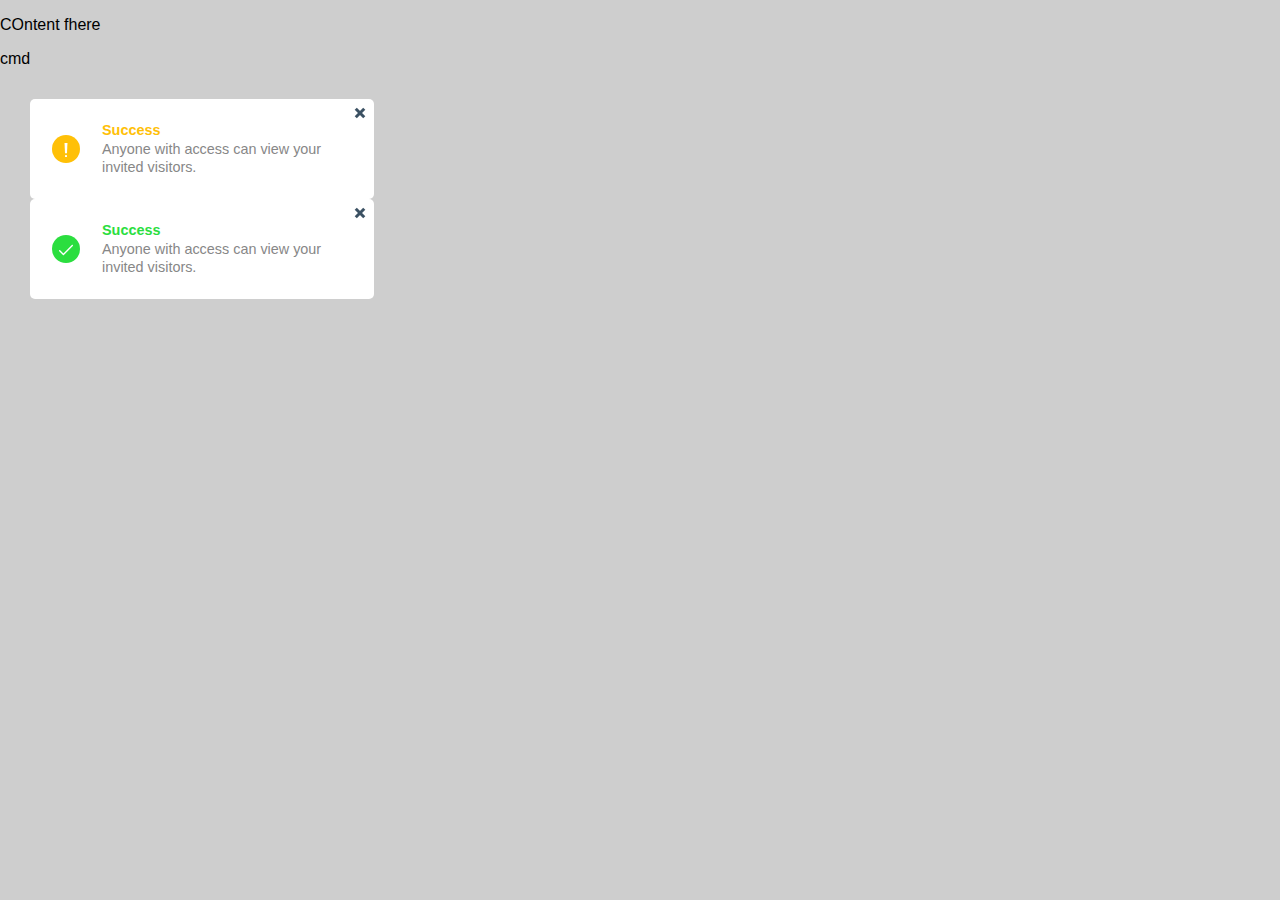
<file: main_task/src/main/webapp/notify.html>
<!DOCTYPE html>
<html lang="en">
<head>
    <meta charset="UTF-8">
    <title>Title</title>
    <link rel="stylesheet" href="ui/css/normalize.min.css">
    <link rel="stylesheet" href="ui/css/notify.css">
    <script src="ui/js/jquery-3.4.0.min.js"></script>
    <script src="ui/js/notifications.js"></script>
</head>
<body>
<p>COntent fhere</p>
<a>cmd</a>
<div class="ns-box ns-growl">
    <div class="ns-box-inner">
        <div class="toast--yellow">
            <div class="toast__icon">
                <svg class="toast__svg" xmlns="http://www.w3.org/2000/svg" viewBox="0 0 301.691 301.691" xml:space="preserve">
                    <g>
                        <polygon points="119.151,0 129.6,218.406 172.06,218.406 182.54,0"></polygon>
                        <rect x="130.563" y="261.168" width="40.525" height="40.523"></rect>
                    </g>
                </svg>
            </div>
        </div>
        <div class="toast__content">
            <p class="toast__type toast--yellow">Success</p>
            <p class="toast__message">Anyone with access can view your invited visitors.</p>
        </div>
    </div>
    <span class="ns-close"></span>
</div>
<div class="ns-box ns-growl">
    <div class="ns-box-inner">
        <div class="toast--green">
            <div class="toast__icon">
                <svg version="1.1" class="toast__svg" xmlns="http://www.w3.org/2000/svg" viewBox="0 0 512 512"  xml:space="preserve">
                    <g>
                        <path d="M504.502,75.496c-9.997-9.998-26.205-9.998-36.204,0L161.594,382.203L43.702,264.311c-9.997-9.998-26.205-9.997-36.204,0    c-9.998,9.997-9.998,26.205,0,36.203l135.994,135.992c9.994,9.997,26.214,9.99,36.204,0L504.502,111.7    C514.5,101.703,514.499,85.494,504.502,75.496z"></path>
                    </g>
                </svg>
            </div>
        </div>
        <div class="toast__content">
            <p class="toast__type toast--green">Success</p>
            <p class="toast__message">Anyone with access can view your invited visitors.</p>
        </div>
    </div>
    <span class="ns-close"></span>
</div>
</body>
</html>
</file>
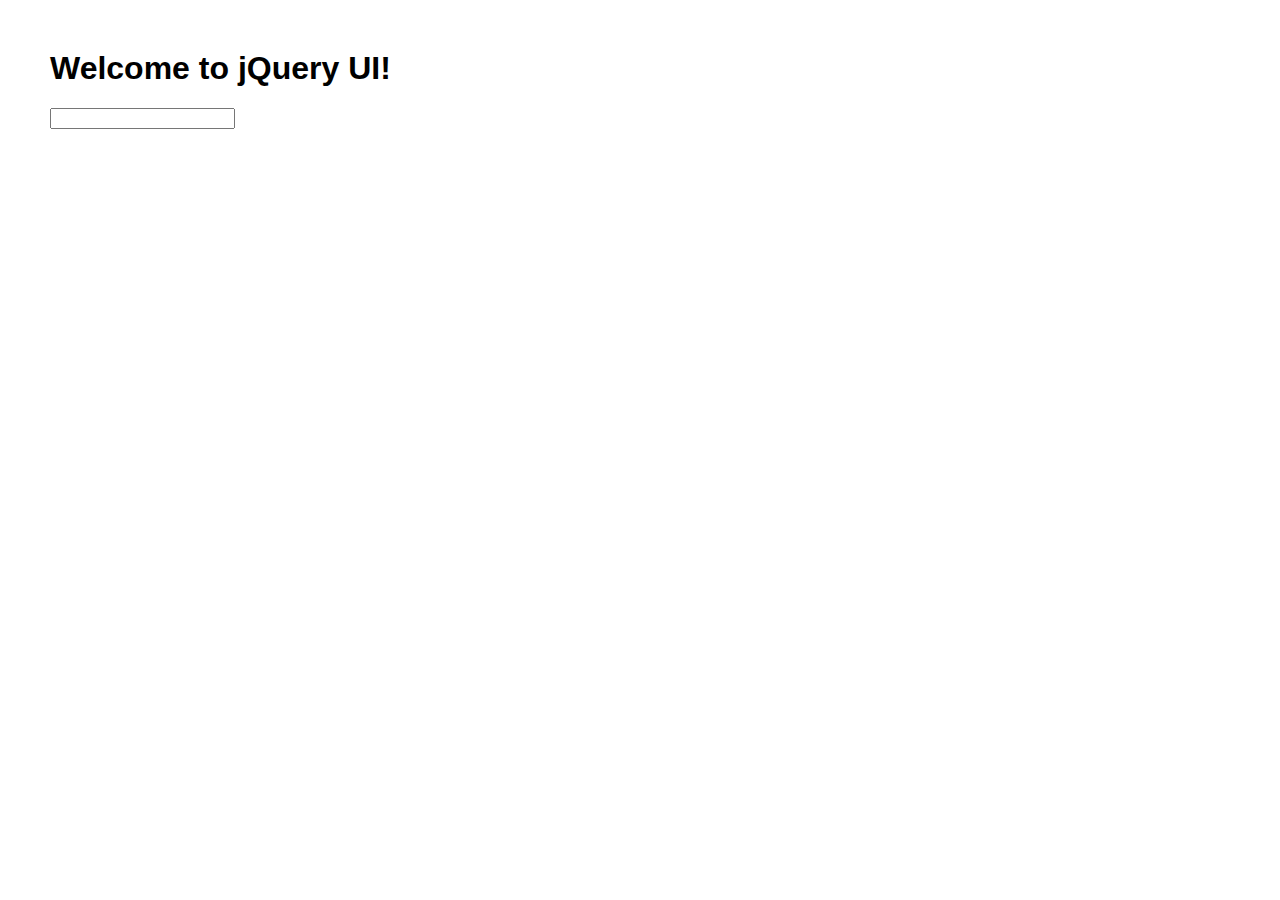
<file: task4/src/main/webapp/js/jquery-ui-1.12.1/example.html>
<!doctype html>
<html lang="us">
<head>
	<meta charset="utf-8">
	<title>jQuery UI Example Page</title>
	<link href="jquery-ui.css" rel="stylesheet">
	<style>
	body{
		font-family: "Trebuchet MS", sans-serif;
		margin: 50px;
	}

	#dialog-link span.ui-icon {
		margin: 0 5px 0 0;
		position: absolute;
		left: .2em;
		top: 50%;
		margin-top: -8px;
	}

	.fakewindowcontain .ui-widget-overlay {
		position: absolute;
	}
	select {
		width: 200px;
	}
	</style>
</head>
<body>

<h1>Welcome to jQuery UI!</h1>



<div>
	<input id="autocomplete" title="type &quot;a&quot;">
</div>



<script src="external/jquery/jquery.js"></script>
<script src="jquery-ui.js"></script>
<script>




var availableTags = [
	"ActionScript",
	"AppleScript",
	"Asp",
	"BASIC",
	"C",
	"C++",
	"Clojure",
	"COBOL",
	"ColdFusion",
	"Erlang",
	"Fortran",
	"Groovy",
	"Haskell",
	"Java",
	"JavaScript",
	"Lisp",
	"Perl",
	"PHP",
	"Python",
	"Ruby",
	"Scala",
	"Scheme"
];
$( "#autocomplete" ).autocomplete({
	source: availableTags
});



</script>
</body>
</html>
</file>
<file: main_task/src/main/webapp/ui/css/notify.css>
/* Common, default styles for the notification box */

body {
    background-color: #cecece;
}

.ns-box {
    background: #ffffff;
    /*text-align: center;*/
    position: relative;
    /*position: fixed;*/
    /*background: rgba(42,45,50,0.5);*/
    padding: 22px;
    line-height: 1.4;
    z-index: 1000;
    color: rgba(250,251,255,0.95);
    font-size: 90%;
    font-family: 'Helvetica Neue', 'Segoe UI', Helvetica, Arial, sans-serif;
}

.ns-box a {
    color: inherit;
    opacity: 0.7;
    font-weight: 700;
}

.ns-box a:hover,
.ns-box a:focus {
    opacity: 1;
}

.ns-box p {
    margin: 0;
}

.ns-close {
    width: 20px;
    height: 20px;
    position: absolute;
    right: 4px;
    top: 4px;
    overflow: hidden;
    text-indent: 100%;
    cursor: pointer;
    -webkit-backface-visibility: hidden;
    backface-visibility: hidden;
}

.ns-close:hover,
.ns-close:focus {
    outline: none;
}

.ns-close::before,
.ns-close::after {
    content: '';
    position: absolute;
    width: 3px;
    height: 60%;
    top: 50%;
    left: 50%;
    background: #6e6e6e;
}

.ns-close:hover::before,
.ns-close:hover::after {
    background: #fff;
}

.ns-close::before {
    -webkit-transform: translate(-50%,-50%) rotate(45deg);
    transform: translate(-50%,-50%) rotate(45deg);
}

.ns-close::after {
    -webkit-transform: translate(-50%,-50%) rotate(-45deg);
    transform: translate(-50%,-50%) rotate(-45deg);
}

/* Growl-style notifications */
.ns-growl {
    top: 30px;
    left: 30px;
    max-width: 300px;
    border-radius: 5px;
}

.ns-growl p {
    margin: 0;
    line-height: 1.3;
}

.ns-close::before,
.ns-close::after {
    background: #3b5163;
}

.ns-close:hover::before,
.ns-close:hover::after {
    background: #fff;
}

.toast__svg{
    fill:#fff;
}

.toast__type {
    color: #3e3e3e;
    font-weight: 600;
    margin-top: 0;
    margin-bottom: 8px;
}

.toast__message {
    margin-top: 0;
    margin-bottom: 0;
    color: #878787;
}

.toast__content{
    padding-left:50px;
    padding-right:10px;
}

.toast__icon{
    position:absolute;
    top:50%;
    left:22px;
    transform:translateY(-50%);
    width:14px;
    height:14px;
    padding: 7px;
    border-radius:50%;
    display:inline-block;
}

.toast--yellow .toast__icon{
    background-color:#FFC007;
}

.toast--yellow:before{
    background-color:#FFC007;
}

p.toast--yellow {
    color: #FFC007;
}

.toast--green .toast__icon{
    background-color:#2BDE3F;
}

.toast--green:before{
    background-color:#2BDE3F;
}

p.toast--green {
    color: #2BDE3F;
}
</file>
